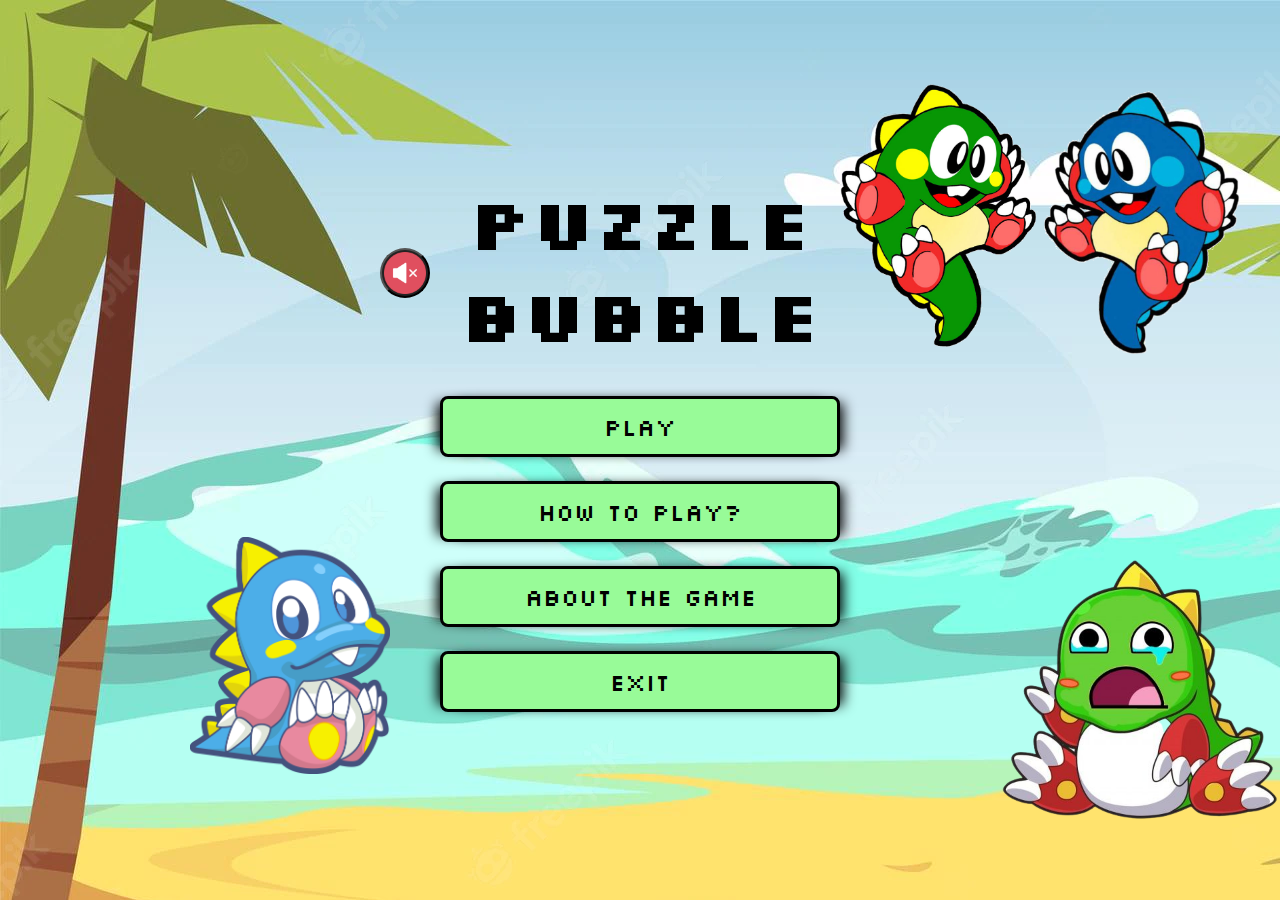
<file: index.html>
<!DOCTYPE html>
<html lang="en">
<head>
  <meta charset="UTF-8">
  <meta http-equiv="X-UA-Compatible" content="IE=edge">
  <meta name="viewport" content="width=device-width, initial-scale=1.0">
  <title>Puzzle Bubble</title>
  <link rel="icon" href="./images/bobble.ico" type="image/x-icon">
  <link rel="stylesheet" href="./css/styles.css" />
</head>
<body>
  <h1 id="title">Puzzle Bubble</h1>
  <ul id="menu">
    <li><a id="play-btn" class="btn" href="./game.html">Play</a></li>
    <li><button id="instructions-btn" class="btn">How to Play?</button></li>
    <li><button id="about-btn" class="btn">About the Game</button></li>
    <li><button id="exit-btn" class="btn">Exit</button></li>
    <img id="sad" src="./images/lose-image.png" alt="little sad dinosaur">
    <img id="happy" src="./images/win-image.png" alt="little happy dinosaurs">
    <img id="serius" src="./images/bobble.png" alt="little serius dinosaur">
    <button id="sound-btn" class="mute"><img src="./images/mute.png"></button>
  </ul>
  <div id="instructions-modal" class="modal">
    <div id="instructions" class="modal-content">
      <span class="close">&times;</span>
      <h2>Instructions</h2>
      <h3>Controls</h3>
      <div class="instructions-container">
        <img id="arrows"  src="./images/arrow-keyboard.png" alt="keyboard arrows">
        <p>Use the Arrow keys to aim</p>
      </div>
      <div class="instructions-container">
        <img id="spacebar" src="./images/space-bar.png" alt="spacebar">
        <p>Press Space bar to shoot</p>
      </div>
      <hr>
      <h3>How to Play?</h3>
      <p>The goal is eliminate all balls in the screen matching 3 or more balls with the same color</p>
      <p><br>You lose if balls go through the red line</p>
    </div>
  </div>
  <div id="about-modal" class="modal">
    <div id="about" class="modal-content">
      <span class="close">&times;</span>
      <h2>About the game</h2>
      <h3>Made by:</h3>
      <p>Jose B. Rios</p>
      <hr>
      <h3>Inspiration</h3>
      <p>The game is inspired in the game Puzzle Bobble developed by Taito Corporation for Arcade</p>
    </div>
  </div>
  <audio id="bg-audio" loop>
    <source  src="./sounds/puzzle-bobble-theme.mp3" type="audio/mpeg">
  </audio>
  <script src="./js/code.js"></script>
</body>
</html>
</file>
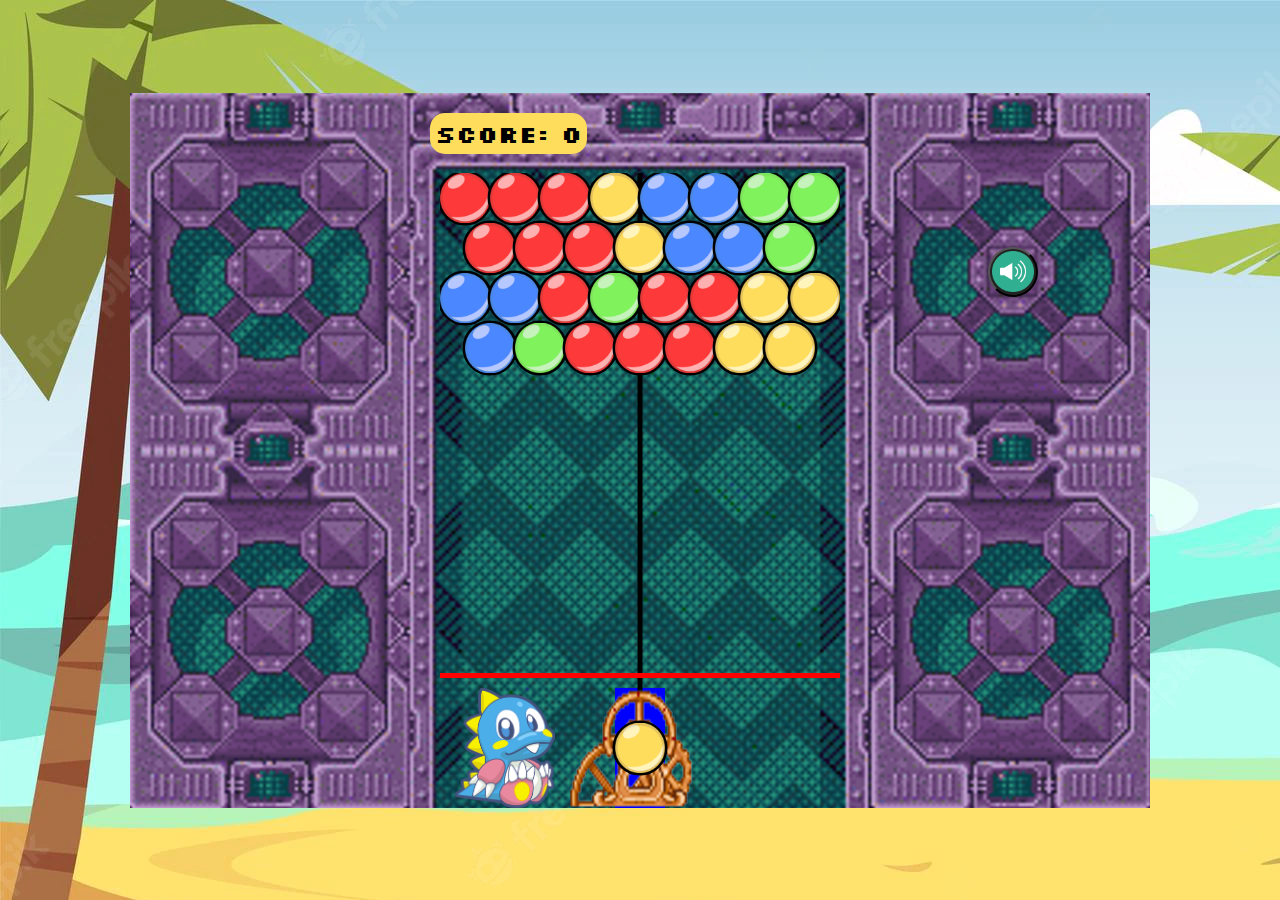
<file: game.html>
<!DOCTYPE html>
<html lang="en">
<head>
  <meta charset="UTF-8">
  <meta http-equiv="X-UA-Compatible" content="IE=edge">
  <meta name="viewport" content="width=device-width, initial-scale=1.0">
  <title>Puzzle Bubble</title>
  <link rel="icon" href="./images/bobble.ico" type="image/x-icon">
  <link rel="stylesheet" href="./css/game.css">
</head>
<body>
  <main>
    <canvas id="canvas" width="400" height="635"></canvas>
    <button id="sound-btn"><img src="./images/sound.png"></button>
  </main>
  <div id="lose-modal" class="modal">
    <div id="lose" class="modal-content">
      <button id="lose-btn" class="restart-btn">Try Again</button>
    </div>
  </div>
  <div id="win-modal" class="modal">
    <div id="win" class="modal-content">
      <button id="win-btn" class="restart-btn">Play Again</button>
    </div>
  </div>
  <audio id="bg-audio" autoplay loop>
    <source  src="./sounds/puzzle-bobble-theme.mp3" type="audio/mpeg">
  </audio>
  <script type="module" src="./js/game.js"></script>
</body>
</html>
</file>
<file: css/styles.css>
@import url('https://fonts.googleapis.com/css2?family=Silkscreen:wght@400;700&display=swap');

* {
  box-sizing: border-box;
  margin: 0;
  padding: 0;
}

html {
  font-size: 62.5%;
}

body {
  display: flex;
  flex-direction: column;
  justify-content: center;
  align-items: center;
  width: 100vw;
  height: 100vh;
  font-family: 'Silkscreen', cursive;
  font-size: 1.6rem;
  color: black;
  background-image: url(../images/page-background.jpg);
}

h2, h3 {
  margin: 24px 0 4px;
}

#title, #menu {
  min-width: 200px;
  max-width: 400px;
  width: 40%;
}

#title {
  margin: 12px;
  font-size: 7.2rem;
  text-align: center;
}

#menu {
  position: relative;
  margin: 12px;
  display: flex;
  flex-direction: column;
  justify-content: center;
  align-items: center;
  list-style: none;
}

#menu li{
  width: 100%;
}

#menu img {
  position: absolute;
}
#happy {
  width: 400px;
  top: -300px;
  right: -400px;;
}
#sad {
  width: 400px;
  right: -500px;
  bottom: -100px;
}
#serius {
  width: 200px;
  left: -250px;
  bottom: -50px;
}
#sound-btn {
  position: absolute;
  top: -136px;
  left: -60px;
  display: flex;
  justify-content: center;
  align-items: center;
  width: 50px;
  height: 50px;
  border-radius: 50%;
  background-color: #222222;
}
#sound-btn img {
  width: 90%;
  height: 90%;
}

.btn {
  display: block;
  cursor: pointer;
  width: 100%;
  margin: 12px 0;
  padding: 12px;
  border: 3px solid black;
  border-radius: 8px;
  font-size: 2.4rem;
  font-family: 'Silkscreen', cursive;
  text-align: center;
  text-decoration: none;
  color: black;
  background-color: palegreen;
  -webkit-box-shadow: -10px 0px 13px -7px #000000, 10px 0px 13px -7px #000000, 5px 5px 15px 5px rgba(0,0,0,0); 
  box-shadow: -10px 0px 13px -7px #000000, 10px 0px 13px -7px #000000, 5px 5px 15px 5px rgba(0,0,0,0);
}

.btn:hover{
  background-color: #ffdd5c;
}

.instructions-container {
  display: flex;
  justify-content: center;
  align-items: center;
  margin: 12px 0;
}

#arrows {
  width: 100px;
  margin-right: 50px;
}
#spacebar {
  width: 200px;
  margin-right: 50px;
}

.modal {
  display: none;
  position: fixed;
  z-index: 1;
  left: 0;
  top: 0;
  width: 100%;
  height: 100%;
  background-color: rgb(0, 0, 0, 0.4);
}

.modal-content {
  min-width: 300px;
  max-width: 700px;
  width: 50%;
  margin: 15vh auto;
  padding: 20px;
  border: 1px solid #888;
  border-radius: 8px;
  background-color: #ffdd5c;
  box-shadow: 0 4px 8px 0 rgba(0,0,0,0.2),0 6px 20px 0 rgba(0,0,0,0.19);
  animation-name: animatetop;
  animation-duration: 0.4s
}

.close {
  float: right;
  cursor: pointer;
  color: #aaa;
  font-size: 2.8rem;
  font-weight: bold;
}

@keyframes animatetop {
  from {top: -300px; opacity: 0}
  to {top: 0; opacity: 1}
}
</file>
<file: css/game.css>
@import url('https://fonts.googleapis.com/css2?family=Silkscreen:wght@400;700&display=swap');

* {
  box-sizing: border-box;
  margin: 0;
  padding: 0;
}

html {
  font-size: 62.5%;
}

body {
  display: flex;
  justify-content: center;
  align-items: center;
  width: 100vw;
  height: 100vh;
  font-size: 1.6rem;
  background-color: wheat;
  background-image: url(../images/page-background.jpg);
  font-family: 'Silkscreen', cursive;
}

main {
  position: relative;
  width: 1020px;
  height: 715px;
  display: flex;
  justify-content: center;
  align-items: flex-end;
  background-image: url(../images/game-background.png);
  background-position: center;
  background-repeat: no-repeat;
  background-size: contain;
}

#score {
  position: absolute;
  top: 20px;
  left: 300px;
  font-size: 24px;
  background-color: #ffdd5c;
  border-radius: 15px;
  padding: 5px;
  text-align: center;
}

.modal {
  display: none;
  position: fixed;
  z-index: 1;
  left: 0;
  top: 0;
  width: 100%;
  height: 100%;
  background-color: rgb(0, 0, 0, 0.4);
}

.modal-content {
  position: relative;
  width: 700px;
  height: 400px;
  min-width: 300px;
  max-width: 700px;
  margin: 15vh auto;
  padding: 20px;
  border: 1px solid #888;
  border-radius: 8px;
  background-color: #fefefe;
}

.close {
  float: right;
  cursor: pointer;
  color: #aaa;
  font-size: 2.8rem;
  font-weight: bold;
}

#lose {
  background-image: url('../images/lose-banner.jpg');
  background-size: cover;
  background-repeat: no-repeat;
  background-position: 0 -60px;
}

#win {
  background-image: url('../images/win-banner.jpg');
  background-size: cover;
  background-repeat: no-repeat;
  background-position: 0 -60px;
}

.restart-btn {
  position: absolute;
  left: 275px;
  bottom: -25px;
  width: 150px;
  height: 50px;
  border-width: 3px;
  border-radius: 10px;
  font-family: 'Silkscreen', cursive;
  font-weight: bold;
}

#lose-btn {
  background-color: rgb(237, 52, 45);
}
#lose-btn:hover {
  cursor: pointer;
  border-color: white;
  color: #fff;
  background-color: rgb(95, 27, 25);
}
#win-btn {
  background-color: rgb(241, 184, 53);
}
#win-btn:hover {
  cursor: pointer;
  border-color: white;
  color: #fff;
  background-color: rgb(225, 113, 37);
}

#sound-btn {
  position: absolute;
  top: 154px;
  right: 112px;
  display: flex;
  justify-content: center;
  align-items: center;
  width: 50px;
  height: 50px;
  border-radius: 50%;
  background-color: #222222;
}
#sound-btn img {
  width: 90%;
  height: 90%;
}

.shaking {
  animation: shaking 0.4s ease infinite;
  transform-origin: 50% 50%;
}

@keyframes shaking {
  0% { transform:translate(0,0) }
  15% { transform:translate(5px,0) }
  30% { transform:translate(0,0) }
  45% { transform:translate(5px,0) }
  60% { transform:translate(0,0) }
  75% { transform:translate(5px,0) }
  90% { transform:translate(0,0) }
  100% { transform:translate(0,0) }
}
</file>
